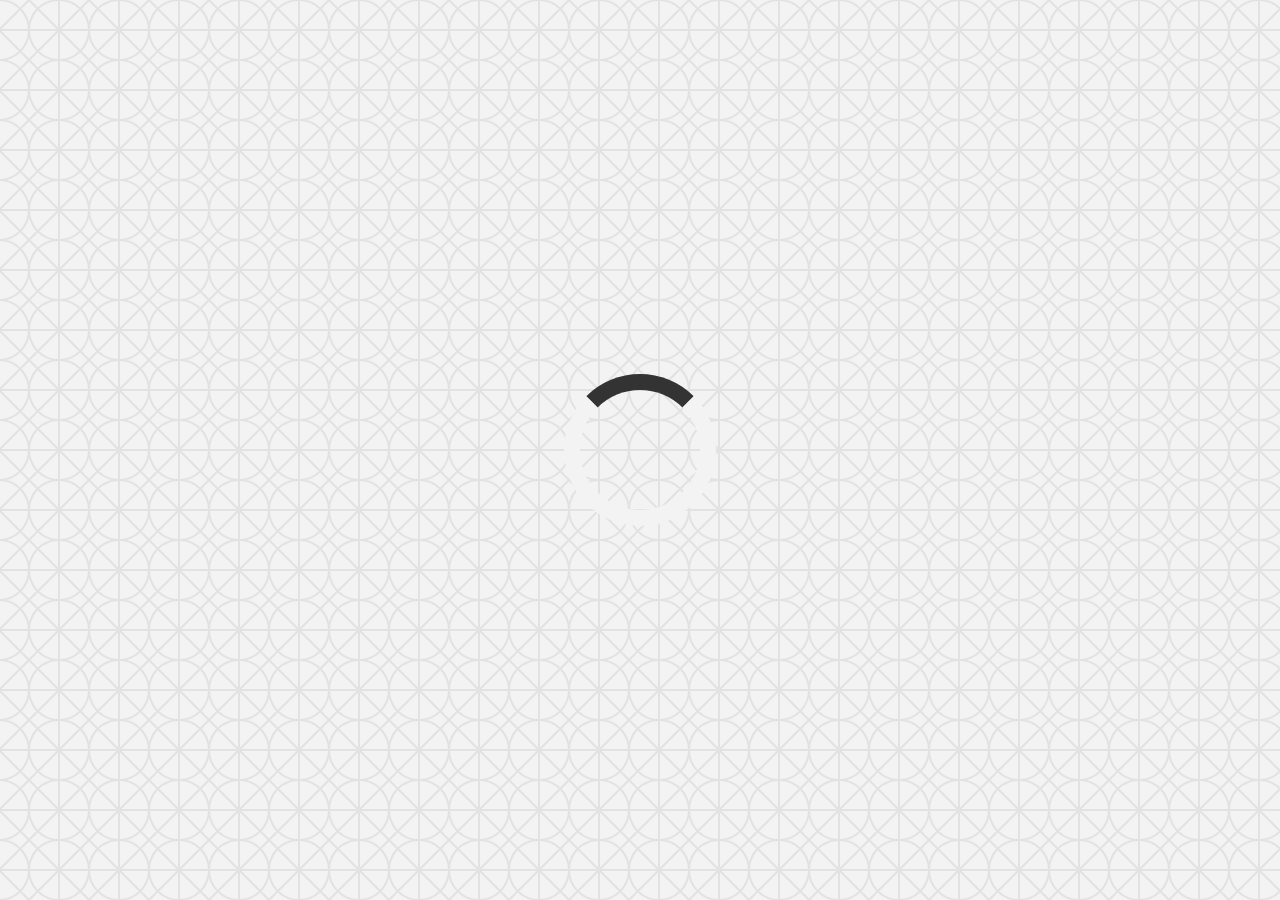
<file: project1/index.html>
<!DOCTYPE html>
<html lang="en">
<head>
    <meta charset="UTF-8">
    <meta name="viewport" content="width=device-width, initial-scale=1.0">
    <title>Quote Generator</title>
    <link rel="icon" type="image.png" href="https://www.google.com/s2/u/0/favicons?domain=https://github.com/acoreyu">
    <link rel="stylesheet" href="https://cdnjs.cloudflare.com/ajax/libs/font-awesome/6.4.2/css/all.min.css">
    <link rel="stylesheet" href="style.css">
</head>
<body>
    <div class="quote-container" id="quote-container">
        <!-- Quote-->
        <div class="quote-text">
         
          <span id="quote"></span>
        </div>
        <!-- Author -->
        <div class="quote-author">
            <span id="author"></span>
    </div>
    <!-- Buttons -->
       <div class="button-container">
         
        <button id="new-quote">New Quote</button>
       </div>
    </div>
    <!-- Loader -->
    <div class="loader" id="loader"></div>
    <!-- Script -->
    <script src="script.js"></script>
</body>
</html>
</file>
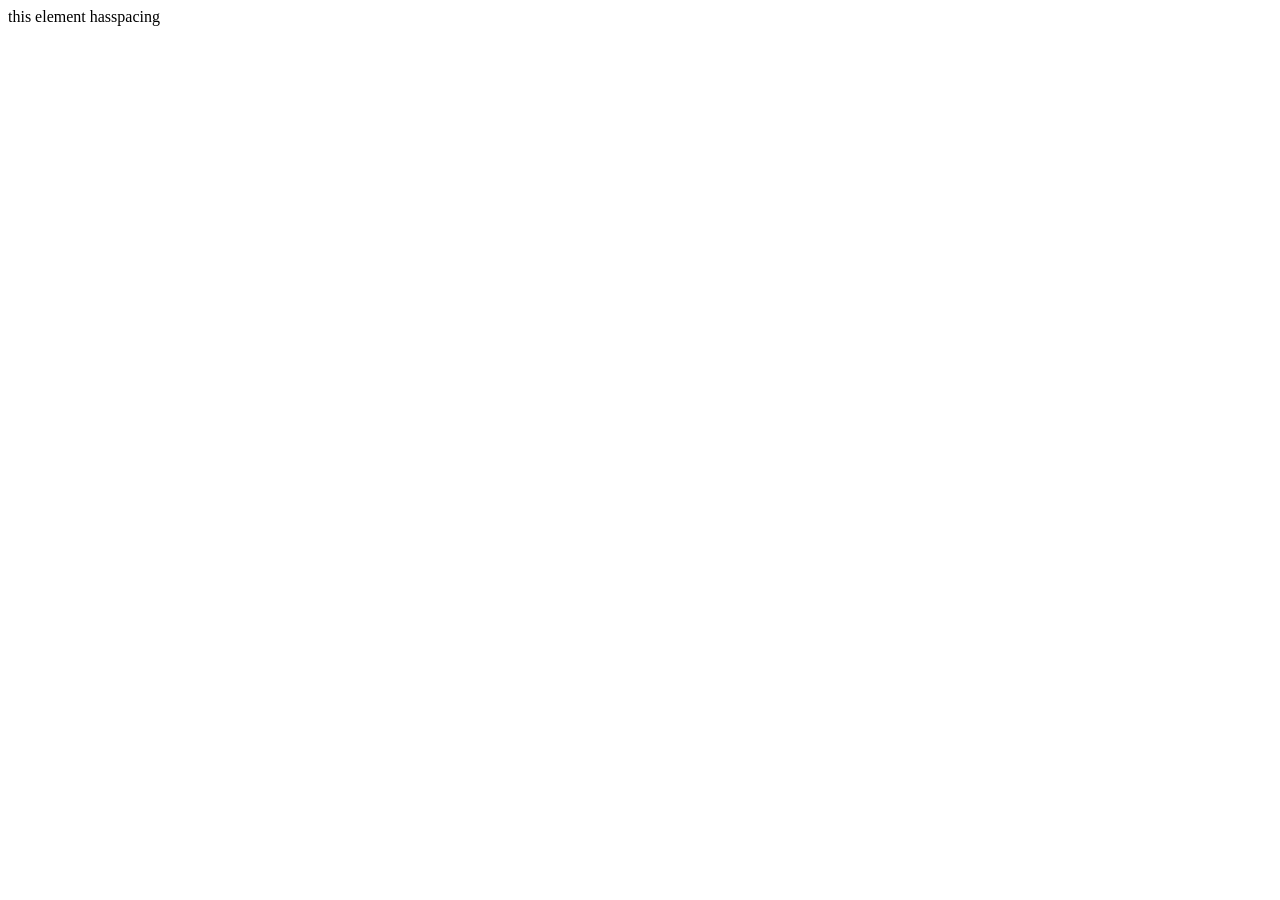
<file: ex3.html>
<!DOCTYPE html>
<html lang="en">
<head>
    <meta charset="UTF-8">
    <meta name="viewport" content="width=device-width, initial-scale=1.0">
    <title>Document</title>
</head>
<body>
    <div id="mypara">
        <p style="display:none">hidden text</p>
        this element has<span>spacing</span>
    </div>
    <!-- <button onclick="showtext()"> show full content</button> -->
    <script>
        let element=document.getElementById("mypara")
        element.innerrext="hi"
    </script>
</body>
</html>
</file>
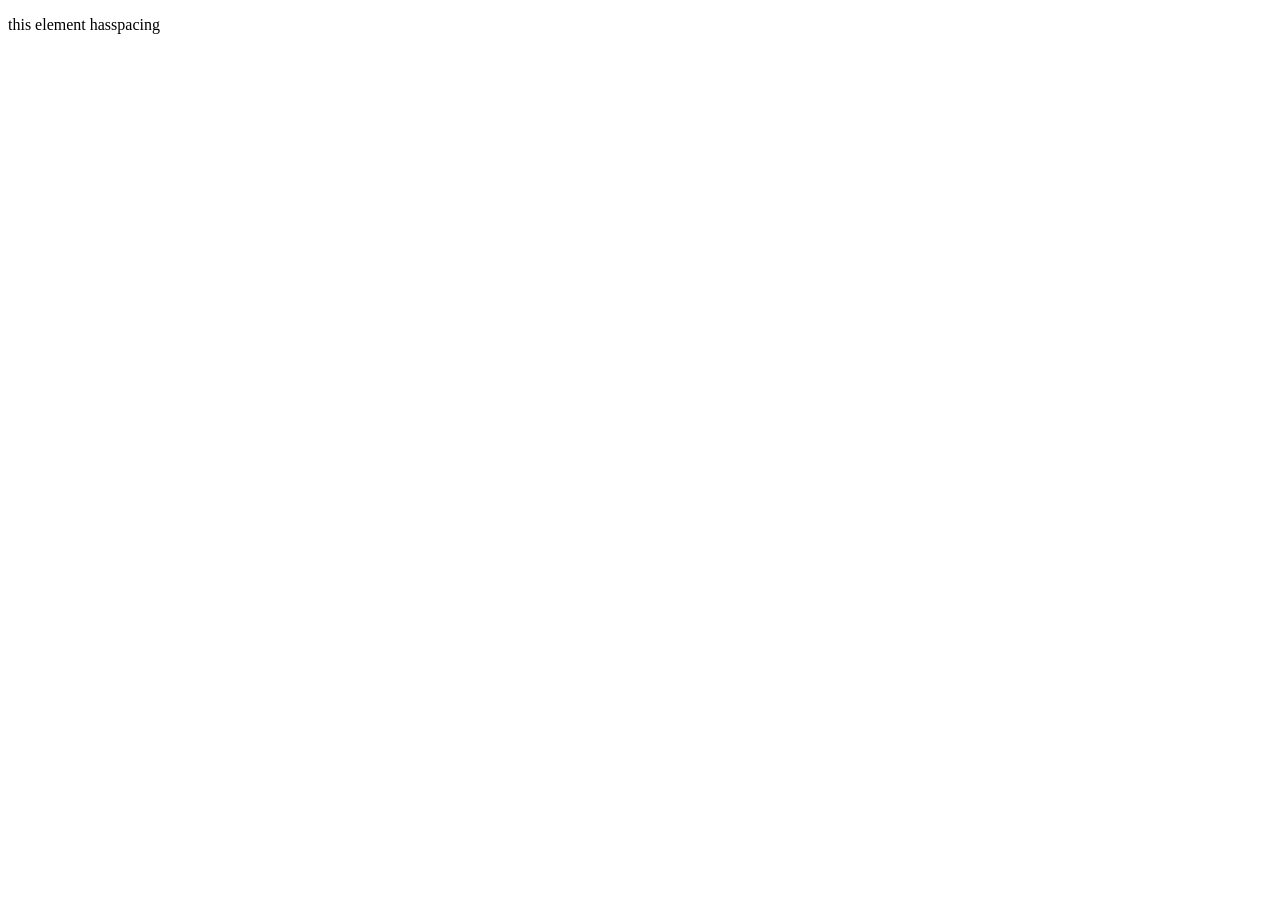
<file: exampl2.html>
<!DOCTYPE html>
<html lang="en">
<head>
    <meta charset="UTF-8">
    <meta name="viewport" content="width=device-width, initial-scale=1.0">
    <title>Document</title>
</head>
<body>
    <p id="mypara"> this element has<span>spacing</span></p>
    <script>
        let element=document.getElementById("mypara")
        let content=element.innerhtml;

        alert(content)
        
        element.innerhtml="my chnged html"
    </script>
</body>
</html>
</file>
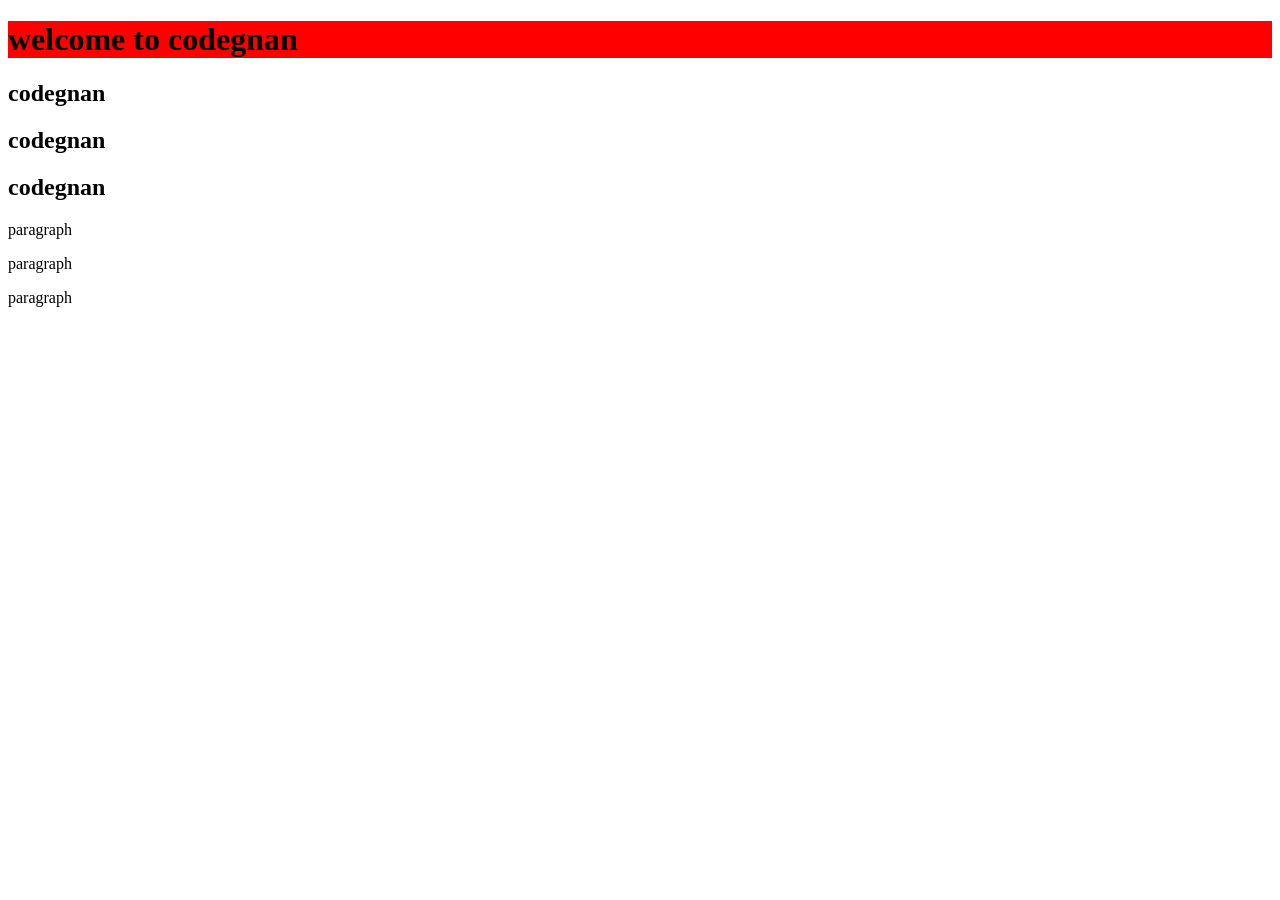
<file: example1.html>
<!DOCTYPE html>
<html lang="en">
<head>
    <meta charset="UTF-8">
    <meta name="viewport" content="width=device-width, initial-scale=1.0">
    <title>examples</title>
</head>
<body>
    <h1 id="title">welcome to codegnan</h1>
    <h2 class="code1">codegnan</h2>
    <h2 class="code2">codegnan</h2>
    <h2 class="code2">codegnan</h2>
    <p>paragraph</p>
    <p>paragraph</p>
    <p>paragraph</p>
    <script>
        let element = document.getElementById('title')
        element.style.backgroundColor = "red"

        let element1 = document.getElementsByClassName('code1')
        element[1].style.backgroundColor = "blue"

        let para = document.getElementsByTagName('p')
        para[2].style.backgroundColor = "red"
    </script>
</body>
</html>
</file>
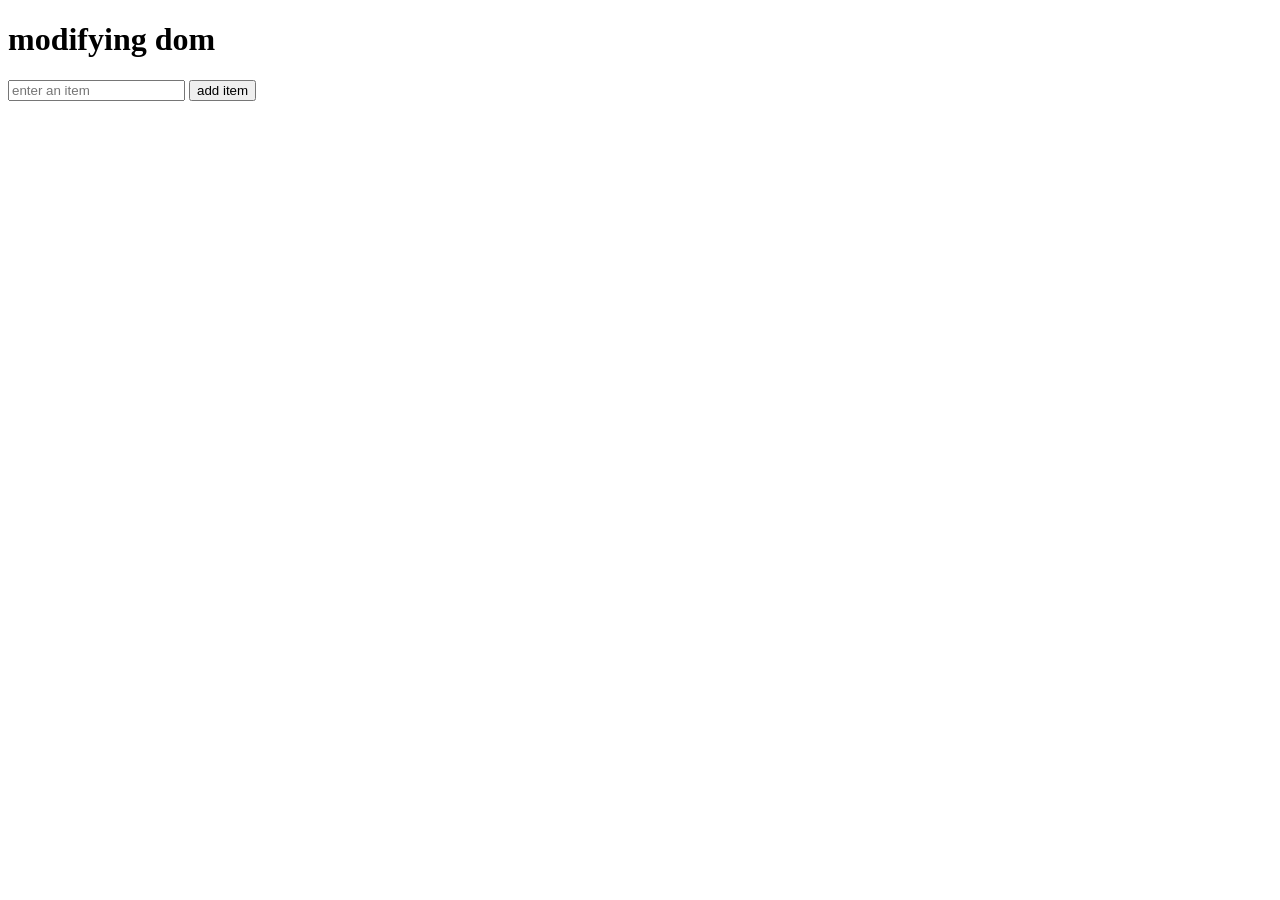
<file: java.html>
<!DOCTYPE html>
<html lang="en">
<head>
    <meta charset="UTF-8">
    <meta name="viewport" content="width=device-width, initial-scale=1.0">
    <title>Document</title>
</head>
<body>
    <h1>modifying dom</h1>
    <input type="text" id="iteminput" placeholder="enter an item"/>
    <button id="additem buttun">add item</button>
    <ul id="itemlist"></ul>
<!-- <p id="mypara">this is element<span>spacing</span></p> -->
    <script src="s.js"></script>
</body>
</html>
</file>
<file: project1/style.css>
@import url('https://fonts.googleapis.com/css2?family=Merriweather:wght@300&family=Satisfy&display=swap');

html {
    box-sizing: border-box;
}

body {
    margin: 0;
    min-height: 100vh;
    background-color: #f3f3f3;
    background-image: url("data:image/svg+xml,%3Csvg xmlns='http://www.w3.org/2000/svg' width='60' height='60' viewBox='0 0 60 60'%3E%3Cg fill-rule='evenodd'%3E%3Cg fill='%23000000' fill-opacity='0.07' fill-rule='nonzero'%3E%3Cpath d='M29 58.58l7.38-7.39A30.95 30.95 0 0 1 29 37.84a30.95 30.95 0 0 1-7.38 13.36l7.37 7.38zm1.4 1.41l.01.01h-2.84l-7.37-7.38A30.95 30.95 0 0 1 6.84 60H0v-1.02a28.9 28.9 0 0 0 18.79-7.78L0 32.41v-4.84L18.78 8.79A28.9 28.9 0 0 0 0 1.02V0h6.84a30.95 30.95 0 0 1 13.35 7.38L27.57 0h2.84l7.39 7.38A30.95 30.95 0 0 1 51.16 0H60v27.58-.01V60h-8.84a30.95 30.95 0 0 1-13.37-7.4L30.4 60zM29 1.41l-7.4 7.38A30.95 30.95 0 0 1 29 22.16 30.95 30.95 0 0 1 36.38 8.8L29 1.4zM58 1A28.9 28.9 0 0 0 39.2 8.8L58 27.58V1.02zm-20.2 9.2A28.9 28.9 0 0 0 30.02 29h26.56L37.8 10.21zM30.02 31a28.9 28.9 0 0 0 7.77 18.79l18.79-18.79H30.02zm9.18 20.2A28.9 28.9 0 0 0 58 59V32.4L39.2 51.19zm-19-1.4a28.9 28.9 0 0 0 7.78-18.8H1.41l18.8 18.8zm7.78-20.8A28.9 28.9 0 0 0 20.2 10.2L1.41 29h26.57z'/%3E%3C/g%3E%3C/g%3E%3C/svg%3E");
    color: #696666;
    font-family: 'Merriweather', serif;
    font-weight: 600;
    text-align: center;
    display: flex;
    align-items: center;
    justify-content: center;
}

.quote-container {
    width: auto;
    max-width: 900px;
    padding: 20px 30px;
    border-radius: 10px;
    background-color: rgba(255, 255, 255, 0.4);
    box-shadow: 0 10px 10px 10px rgba(0, 0, 0, 0.2);
}

.quote-text {
    font-size: 2.5rem;
}

.long-quote {
    font-size: 1.75rem;
}

.fa-quote-left {
    font-size: 4rem;
}

.quote-author {
    margin-top: 15px;
    font-size: 2rem;
    font-weight: 400;
    font-style: italic;
}

.button-container {
    margin-top: 15px;
    display: flex;
    justify-content: space-between;
}

button {
    cursor: pointer;
    font-size: 1.2rem;
    height: 2.5rem;
    border: none;
    border-radius: 10px;
    color: #fff;
    background: #333;
    outline: none;
    padding: 0.5rem 1.8rem;
    box-shadow: 0 0.3rem rgba(121, 121, 121, 0.65);
}

button:hover {
    filter: brightness(120%);
}

button:active {
    transform: translate(0, 0.3rem);
    box-shadow: 0 0.1rem rgba(255, 255, 255, 0.65);
}

.twitter-button:hover {
    color: #38a1f3;
}

.fa-twitter {
    font-size: 1.5rem;
}

/* Loader */
.loader {
    border: 16px solid #f3f3f3;
    border-top: 16px solid #333;
    border-radius: 50%;
    width: 120px;
    height: 120px;
    animation: spin 2s linear infinite;
  }
  
  @keyframes spin {
    0% { transform: rotate(0deg); }
    100% { transform: rotate(360deg); }
  }


/* Media Query: Tablet or Smaller */
@media screen and (max-width: 1000px) {
    .quote-container {
        margin: auto 10px;
    }

    .quote-text {
        font-size: 2.5rem;
    }
}
</file>
